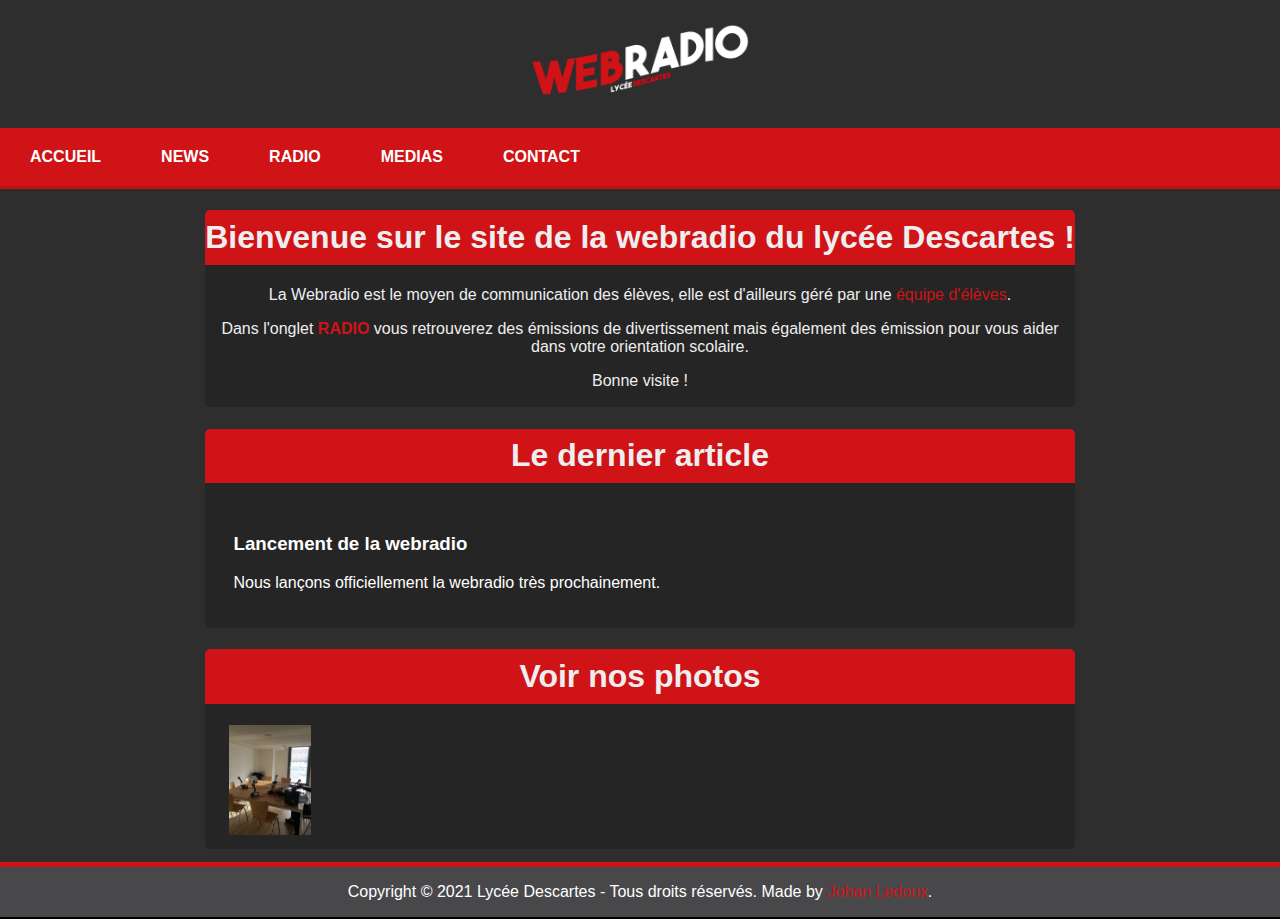
<file: index.html>
<!DOCTYPE html>
<html>
<head>
	<title>Webradio - Accueil</title>
	<meta charset="utf-8">
	<meta name="Content-Language" content="fr">
	<meta name="Description" content="Site web de la webradio du lycée Descartes à Antony 92160
	">
	<meta name="Subject" content="radio lycéenne ">
	<meta name="Copyright" content="Lycée Descarte">
	<meta name="Author" content="Johan Ledoux">
	<meta name="Revisit-After" content="15 days">
	<meta name="Rating" content="general">
	<meta name="Distribution" content="global">
	<meta name="Geography" content="Antony 92160">
	<meta name="Category" content="internet">
	<link rel="stylesheet" href=".htaccess">
	<link rel="stylesheet" type="text/css" href="style.css">
</head>
<body>
	<div id="logo"><a href="index.html"><img src="logo2.png" alt="logo webradio" width="220px"></a>
	</div>
	<nav>
		<nav id="nav">
			<ul>
				<li class="menu-index"><a href="index.html">ACCUEIL</a></li>
				<li class="menu-news"><a href="news.html">NEWS</a>
				<ul class="submenu">
					<li><a href="news.html">TOUTES LES NEWS</a></li>
					<li><a href="nous-recrutons.html">NOUS RECRUTONS</a></li>
					<li><a href="lancement.html">LANCEMENT DE LA WEBRADIO</a></li>
				</ul></li>
				<li class="menu-programs"><a href="webradio.html">RADIO</a>
				<ul class="submenu">
					<li><a href="webradio.html">NOUS ECOUTER</a></li>
					<li><a href="programs.html">LES EMISSIONS</a></li>
					<li><a href="team.html">L'EQUIPE</a></li>
				</ul></li>
				<li class="menu-media"><a href="media.html">MEDIAS</a>
					<ul class="submenu">
						<li><a href="photo.html">PHOTOS</a></li>
						<li><a href="video.html">VIDEOS</a></li>
					</ul></li>
				<li class="menu-contact"><a href="contact.html">CONTACT</a>
				<ul class="submenu">
					<li><a href="contact.html">NOUS CONTACTER</a></li>
					<li><a href="mailto:johanldx.pro@gmail.com">MAIL</a></li>
					<li><a href="https://www.instagram.com/cdidescartes92/" target="blank">INSTAGRAM</a></li>
				</ul></li>
			</ul>
		</nav>
		<div class="ensemble_bloc">
            <div class="bloc_page">
                <h1 class="titre_page_rouge">Bienvenue sur le site de la webradio du lycée Descartes !</h1>
                <div class="interieur_bloc_page">
                    <p>La Webradio est le moyen de communication des élèves, elle est d'ailleurs géré par une <a id="hy" href="team.html">équipe d'élèves</a>.</p>
				 	<p>Dans l'onglet <b><a id="hy" href="webradio.html">RADIO</a></b> vous retrouverez des émissions de divertissement mais également des émission pour vous aider dans votre orientation scolaire.</p>
					<p>Bonne visite !</p>
                </div>
            </div>
			<div class="bloc_page">
				<h1 class="titre_page_rouge">Le dernier article</h1>
				<div class="interieur_bloc_page">
					<a id="hy2" href="lancement.html"><article id="article">
						<h3>Lancement de la webradio</h3>
						<p>Nous lançons officiellement la webradio très prochainement.</p>
					</article></a>
				</div>
			</div>
			<div class="bloc_page">
				<h1 class="titre_page_rouge">Voir nos photos</h1>
				<div class="interieur_bloc_page">
					<a class="indexbloc2" href="photo.html"><img src="image001.JPG" alt="photo studio" width="10%"></a>
				</div>
			</div>
		</div>

</body>
<footer>
	<div id="footer">
		<p>Copyright © 2021 Lycée Descartes - Tous droits réservés. Made by <a id="hy" href="dev.html" >Johan Ledoux</a>.</p>
	</div>
</footer>
</html>
</file>
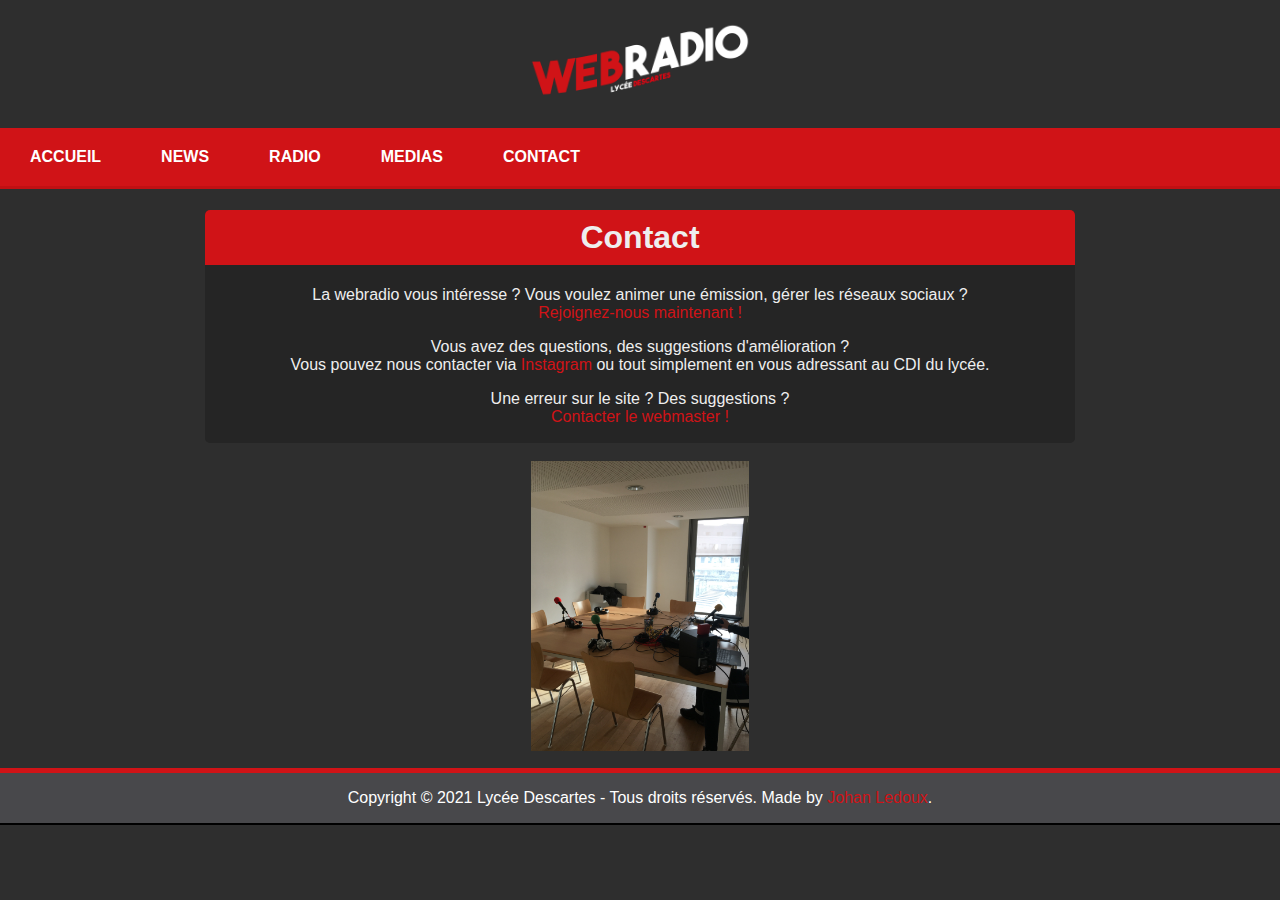
<file: contact.html>
<!DOCTYPE html>
<html>
<head>
	<title>Webradio - Contact</title>
	<meta charset="utf-8">
	<meta name="Content-Language" content="fr">
	<meta name="Description" content="Site web de la webradio du lycée Descartes à Antony 92160
	">
	<meta name="Subject" content="radio lycéenne ">
	<meta name="Copyright" content="Lycée Descarte">
	<meta name="Author" content="Johan Ledoux">
	<meta name="Revisit-After" content="15 days">
	<meta name="Rating" content="general">
	<meta name="Distribution" content="global">
	<meta name="Geography" content="Antony 92160">
	<meta name="Category" content="internet">
	<link rel="stylesheet" href=".htaccess">
	<link rel="stylesheet" type="text/css" href="style.css">
</head>
<body>
	<div id="logo"><a href="index.html"><img src="logo2.png" alt="logo webradio" width="220px"></a>
	</div>
	<nav>
		<nav id="nav">
			<ul>
				<li class="menu-index"><a href="index.html">ACCUEIL</a></li>
				<li class="menu-news"><a href="news.html">NEWS</a>
				<ul class="submenu">
					<li><a href="news.html">TOUTES LES NEWS</a></li>
					<li><a href="nous-recrutons.html">NOUS RECRUTONS</a></li>
					<li><a href="lancement.html">LANCEMENT DE LA WEBRADIO</a></li>
				</ul></li>
				<li class="menu-programs"><a href="webradio.html">RADIO</a>
				<ul class="submenu">
					<li><a href="webradio.html">NOUS ECOUTER</a></li>
					<li><a href="programs.html">LES EMISSIONS</a></li>
					<li><a href="team.html">L'EQUIPE</a></li>
				</ul></li>
				<li class="menu-media"><a href="media.html">MEDIAS</a>
					<ul class="submenu">
						<li><a href="photo.html">PHOTOS</a></li>
						<li><a href="video.html">VIDEOS</a></li>
					</ul></li>
				<li class="menu-contact"><a href="contact.html">CONTACT</a>
				<ul class="submenu">
					<li><a href="contact.html">NOUS CONTACTER</a></li>
					<li><a href="mailto:johanldx.pro@gmail.com">MAIL</a></li>
					<li><a href="https://www.instagram.com/cdidescartes92/" target="blank">INSTAGRAM</a></li>
				</ul></li>
			</ul>
		</nav>

		<div class="ensemble_bloc">
            <div class="bloc_page">
                <h1 class="titre_page_rouge">Contact</h1>
                <div class="interieur_bloc_page">
                    <p>La webradio vous intéresse ? Vous voulez animer une émission, gérer les réseaux sociaux ?<br>
						<a id="hy" href="nous-recrutons.html">Rejoignez-nous maintenant ! </a></p>
				
						<p>Vous avez des questions, des suggestions d'amélioration ?<br>
							Vous pouvez nous contacter via <a id="hy" href="https://www.instagram.com/cdidescartes92/">Instagram</a> ou tout simplement en vous adressant au CDI du lycée.</p>
				
						<p>Une erreur sur le site ? Des suggestions ?<br>
							<a id="hy" href="mailto:johanldx.pro@gmail.com">Contacter le webmaster !</a></p>
                </div>
            </div>
		</div>
	<br>
	<div id="img-center">
		<img src="image001.JPG" alt="image du local de la webradio" width="17%">
	</div>
</body>
<footer>
	<div id="footer">
		<p>Copyright © 2021 Lycée Descartes - Tous droits réservés. Made by <a id="hy" href="dev.html" >Johan Ledoux</a>.</p>
	</div>
</footer>
</html>
</file>
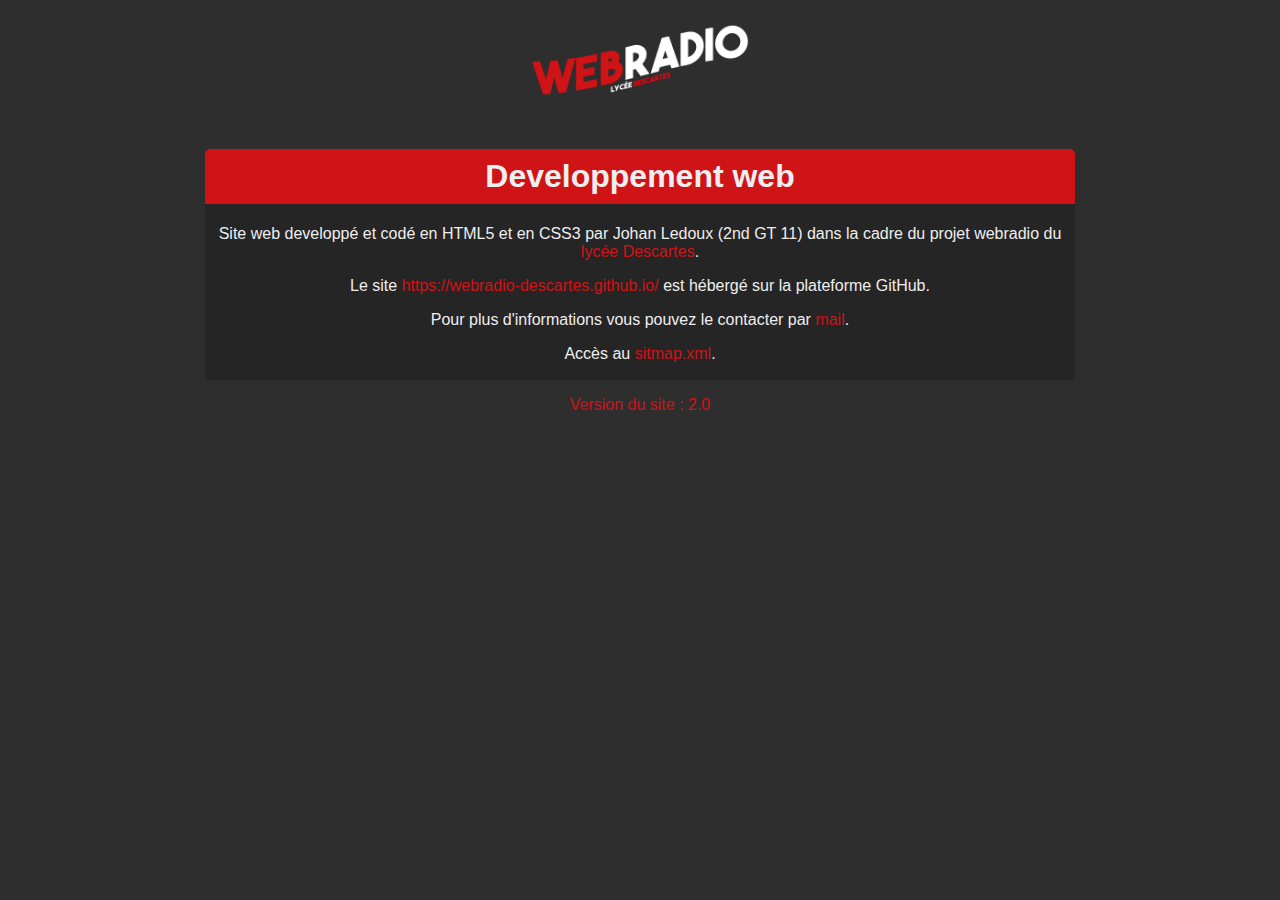
<file: dev.html>
<!DOCTYPE html>
<html>
<head>
	<title>Webradio - webmaster</title>
	<meta charset="utf-8">
	<link rel="stylesheet" type="text/css" href="style.css">
</head>
<body>
    <div id="logo"><a href="index.html"><img src="logo2.png" alt="logo webradio" width="220px"></a>
    <div class="ensemble_bloc">
        <div class="bloc_page">
            <h1 class="titre_page_rouge">Developpement web</h1>
            <div class="interieur_bloc_page">
                <p>Site web developpé et codé en HTML5 et en CSS3 par Johan Ledoux (2nd GT 11) dans la cadre du projet webradio du <a id="hy" href="http://www.lyc-descartes-antony.ac-versailles.fr/" target="blank">lycée Descartes</a>.</p> 
                <p>Le site <a id="hy" href="https://webradio-descartes.github.io/">https://webradio-descartes.github.io/</a> est hébergé sur la plateforme GitHub.</p>
                <p>Pour plus d'informations vous pouvez le contacter par <a id="hy" href="mailto:johanldx.pro@gmail.com" >mail</a>.</p>
                <p>Accès au <a id="hy" href="sitemap.xml">sitmap.xml</a>.</p>
            </div>
        </div>
    </div>
    <div>
        <p id="hy">Version du site : 2.0</p>
    </div>
</body>
</html>
</file>
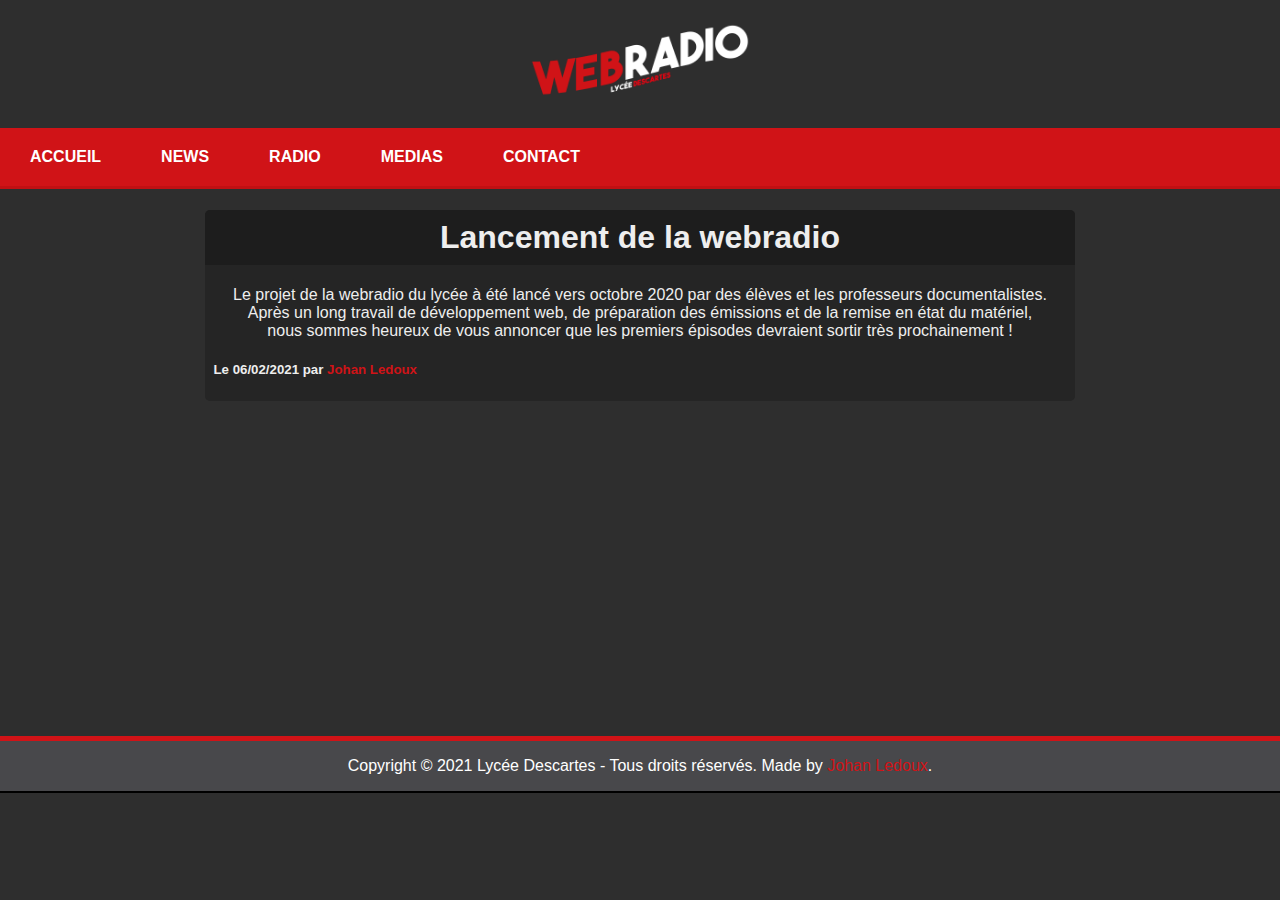
<file: lancement.html>
<!DOCTYPE html>
<html>
<head>
	<title>Webradio - Lancement</title>
	<meta charset="utf-8">
	<meta name="Content-Language" content="fr">
	<meta name="Description" content="Site web de la webradio du lycée Descartes à Antony 92160
	">
	<meta name="Subject" content="radio lycéenne ">
	<meta name="Copyright" content="Lycée Descarte">
	<meta name="Author" content="Johan Ledoux">
	<meta name="Revisit-After" content="15 days">
	<meta name="Rating" content="general">
	<meta name="Distribution" content="global">
	<meta name="Geography" content="Antony 92160">
	<meta name="Category" content="internet">
	<link rel="stylesheet" href=".htaccess">
	<link rel="stylesheet" type="text/css" href="style.css">
</head>
<body>
	<div id="logo"><a href="index.html"><img src="logo2.png" alt="logo webradio" width="220px"></a>
	</div>
	<nav>
		<nav id="nav">
			<ul>
				<li class="menu-index"><a href="index.html">ACCUEIL</a></li>
				<li class="menu-news"><a href="news.html">NEWS</a>
				<ul class="submenu">
					<li><a href="news.html">TOUTES LES NEWS</a></li>
					<li><a href="nous-recrutons.html">NOUS RECRUTONS</a></li>
					<li><a href="lancement.html">LANCEMENT DE LA WEBRADIO</a></li>
				</ul></li>
				<li class="menu-programs"><a href="webradio.html">RADIO</a>
				<ul class="submenu">
					<li><a href="webradio.html">NOUS ECOUTER</a></li>
					<li><a href="programs.html">LES EMISSIONS</a></li>
					<li><a href="team.html">L'EQUIPE</a></li>
				</ul></li>
				<li class="menu-media"><a href="media.html">MEDIAS</a>
					<ul class="submenu">
						<li><a href="photo.html">PHOTOS</a></li>
						<li><a href="video.html">VIDEOS</a></li>
					</ul></li>
				<li class="menu-contact"><a href="contact.html">CONTACT</a>
				<ul class="submenu">
					<li><a href="contact.html">NOUS CONTACTER</a></li>
					<li><a href="mailto:johanldx.pro@gmail.com">MAIL</a></li>
					<li><a href="https://www.instagram.com/cdidescartes92/" target="blank">INSTAGRAM</a></li>
				</ul></li>
			</ul>
		</nav>

		<div class="ensemble_bloc">
            <div class="bloc_page">
                <h1 class="titre_page">Lancement de la webradio</h1>
                <div class="interieur_bloc_page">
					<p>Le projet de la webradio du lycée à été lancé vers octobre 2020 par des élèves et les professeurs documentalistes.<br>
						Après un long travail de développement web, de préparation des émissions et de la remise en état du matériel,<br> 
						nous sommes heureux de vous annoncer que les premiers épisodes devraient sortir très prochainement !</p>
					<h5>Le 06/02/2021 par <a id="hy" href="team.html">Johan Ledoux</a></h5>
                </div>
            </div>
    <img src="dev-temp.png" alt="image temporaire" width="14%">
    </body>
    <footer>
		<div id="footer">
			<p>Copyright © 2021 Lycée Descartes - Tous droits réservés. Made by <a id="hy" href="dev.html" >Johan Ledoux</a>.</p>
		</div>
	</footer>
	</html>
</file>
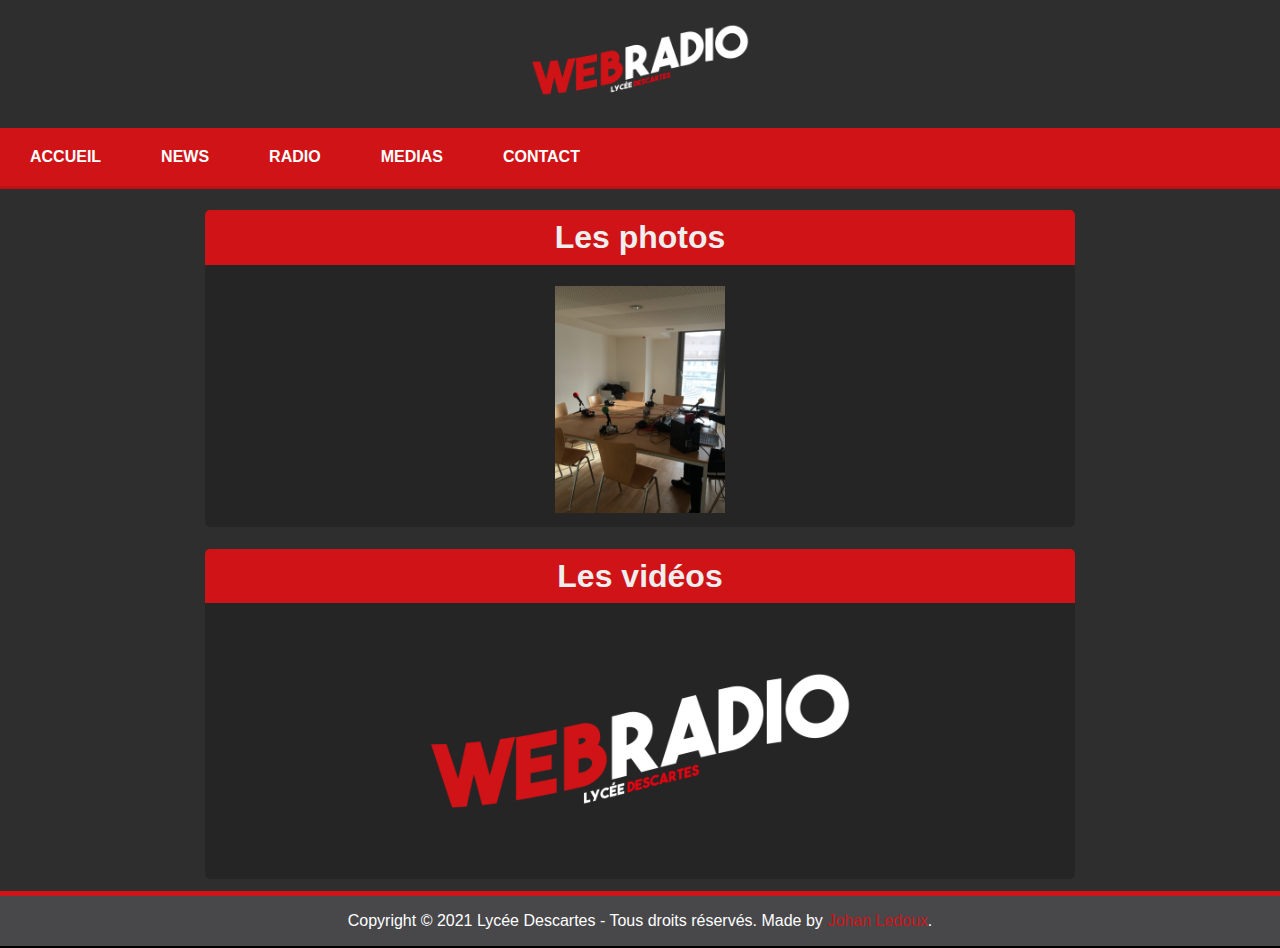
<file: media.html>
<!DOCTYPE html>
<html>
<head>
	<title>Webradio - Médias</title>
	<meta charset="utf-8">
	<meta name="Content-Language" content="fr">
	<meta name="Description" content="Site web de la webradio du lycée Descartes à Antony 92160
	">
	<meta name="Subject" content="radio lycéenne ">
	<meta name="Copyright" content="Lycée Descarte">
	<meta name="Author" content="Johan Ledoux">
	<meta name="Revisit-After" content="15 days">
	<meta name="Rating" content="general">
	<meta name="Distribution" content="global">
	<meta name="Geography" content="Antony 92160">
	<meta name="Category" content="internet">
	<link rel="stylesheet" href=".htaccess">
	<link rel="stylesheet" type="text/css" href="style.css">
</head>
<body>
	<div id="logo"><a href="index.html"><img src="logo2.png" alt="logo webradio" width="220px"></a>
	</div>
	<nav>
		<nav id="nav">
			<ul>
				<li class="menu-index"><a href="index.html">ACCUEIL</a></li>
				<li class="menu-news"><a href="news.html">NEWS</a>
				<ul class="submenu">
					<li><a href="news.html">TOUTES LES NEWS</a></li>
					<li><a href="nous-recrutons.html">NOUS RECRUTONS</a></li>
					<li><a href="lancement.html">LANCEMENT DE LA WEBRADIO</a></li>
				</ul></li>
				<li class="menu-programs"><a href="webradio.html">RADIO</a>
				<ul class="submenu">
					<li><a href="webradio.html">NOUS ECOUTER</a></li>
					<li><a href="programs.html">LES EMISSIONS</a></li>
					<li><a href="team.html">L'EQUIPE</a></li>
				</ul></li>
				<li class="menu-media"><a href="media.html">MEDIAS</a>
					<ul class="submenu">
						<li><a href="photo.html">PHOTOS</a></li>
						<li><a href="video.html">VIDEOS</a></li>
					</ul></li>
				<li class="menu-contact"><a href="contact.html">CONTACT</a>
				<ul class="submenu">
					<li><a href="contact.html">NOUS CONTACTER</a></li>
					<li><a href="mailto:johanldx.pro@gmail.com">MAIL</a></li>
					<li><a href="https://www.instagram.com/cdidescartes92/" target="blank">INSTAGRAM</a></li>
				</ul></li>
			</ul>
		</nav>
	<div id="media"></div>
		<div class="ensemble_bloc">
            <div class="bloc_page">
                <h1 class="titre_page_rouge">Les photos</h1>
                <div class="interieur_bloc_page">
					<div id="photo">
                    <section><a href="photo.html"><img src="image001.JPG" alt="" width="20%"></a>
					</section>
					</div>
                </div>
            </div>
			<div class="bloc_page">
				<h1 class="titre_page_rouge">Les vidéos</h1>
				<div class="interieur_bloc_page">
					<div id="video">
					<section><a href="video.html"><img src="logo2.png" alt="" width="50%"></a>
					</section>
					</div>
				</div>
			</div>
		</div>
	</div>
</body>
<footer>
	<div id="footer">
		<p>Copyright © 2021 Lycée Descartes - Tous droits réservés. Made by <a id="hy" href="dev.html" >Johan Ledoux</a>.</p>
	</div>
</footer>
</html>
</file>
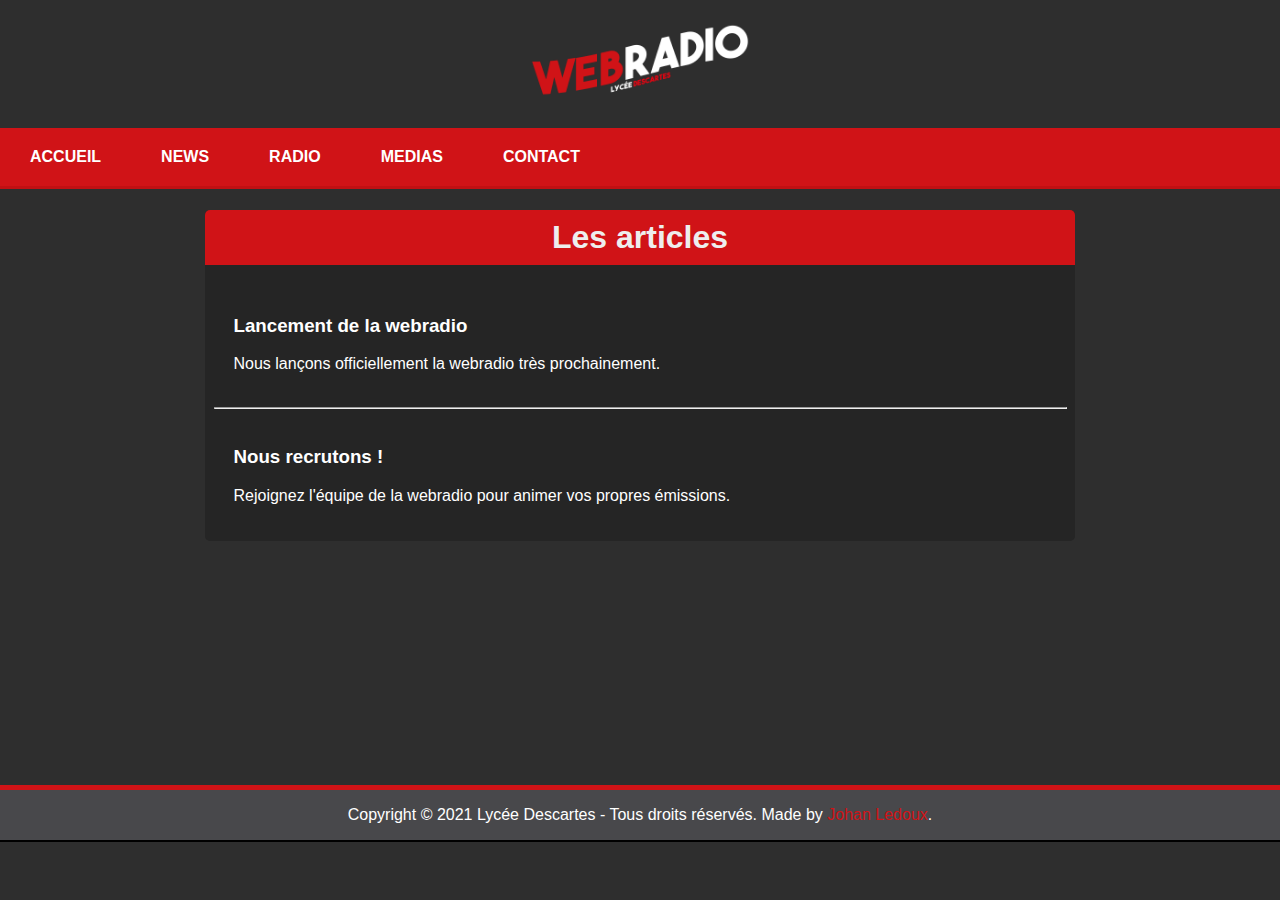
<file: news.html>
<!DOCTYPE html>
<html>
<head>
	<title>Webradio - News</title>
	<meta charset="utf-8">
	<meta name="Content-Language" content="fr">
	<meta name="Description" content="Site web de la webradio du lycée Descartes à Antony 92160
	">
	<meta name="Subject" content="radio lycéenne ">
	<meta name="Copyright" content="Lycée Descarte">
	<meta name="Author" content="Johan Ledoux">
	<meta name="Revisit-After" content="15 days">
	<meta name="Rating" content="general">
	<meta name="Distribution" content="global">
	<meta name="Geography" content="Antony 92160">
	<meta name="Category" content="internet">
	<link rel="stylesheet" href=".htaccess">
	<link rel="stylesheet" type="text/css" href="style.css">
</head>
<body>
	<div id="logo"><a href="index.html"><img src="logo2.png" alt="logo webradio" width="220px"></a>
	</div>
	<nav>
		<nav id="nav">
			<ul>
				<li class="menu-index"><a href="index.html">ACCUEIL</a></li>
				<li class="menu-news"><a href="news.html">NEWS</a>
				<ul class="submenu">
					<li><a href="news.html">TOUTES LES NEWS</a></li>
					<li><a href="nous-recrutons.html">NOUS RECRUTONS</a></li>
					<li><a href="lancement.html">LANCEMENT DE LA WEBRADIO</a></li>
				</ul></li>
				<li class="menu-programs"><a href="webradio.html">RADIO</a>
				<ul class="submenu">
					<li><a href="webradio.html">NOUS ECOUTER</a></li>
					<li><a href="programs.html">LES EMISSIONS</a></li>
					<li><a href="team.html">L'EQUIPE</a></li>
				</ul></li>
				<li class="menu-media"><a href="media.html">MEDIAS</a>
					<ul class="submenu">
						<li><a href="photo.html">PHOTOS</a></li>
						<li><a href="video.html">VIDEOS</a></li>
					</ul></li>
				<li class="menu-contact"><a href="contact.html">CONTACT</a>
				<ul class="submenu">
					<li><a href="contact.html">NOUS CONTACTER</a></li>
					<li><a href="mailto:johanldx.pro@gmail.com">MAIL</a></li>
					<li><a href="https://www.instagram.com/cdidescartes92/" target="blank">INSTAGRAM</a></li>
				</ul></li>
			</ul>
		</nav>
		<div class="ensemble_bloc">
			<div class="bloc_page">
				<h1 class="titre_page_rouge">Les articles</h1>
				<div class="interieur_bloc_page">
					<a id="hy2" href="lancement.html"><article id="article">
						<h3>Lancement de la webradio</h3>
						<p>Nous lançons officiellement la webradio très prochainement.</p>
					</article></a>
					<hr>
					<a id="hy2" href="nous-recrutons.html"><article id="article">
						<h3>Nous recrutons !</h3>
						<p>Rejoignez l'équipe de la webradio pour animer vos propres émissions.</p>
					</article></a>
				</div>
			</div>
		</div>
			<img src="dev-temp.png" alt="image temporaire" width="10%">
</body>
<footer>
	<div id="footer">
		<p>Copyright © 2021 Lycée Descartes - Tous droits réservés. Made by <a id="hy" href="dev.html" >Johan Ledoux</a>.</p>
	</div>
</footer>
</html>
</file>
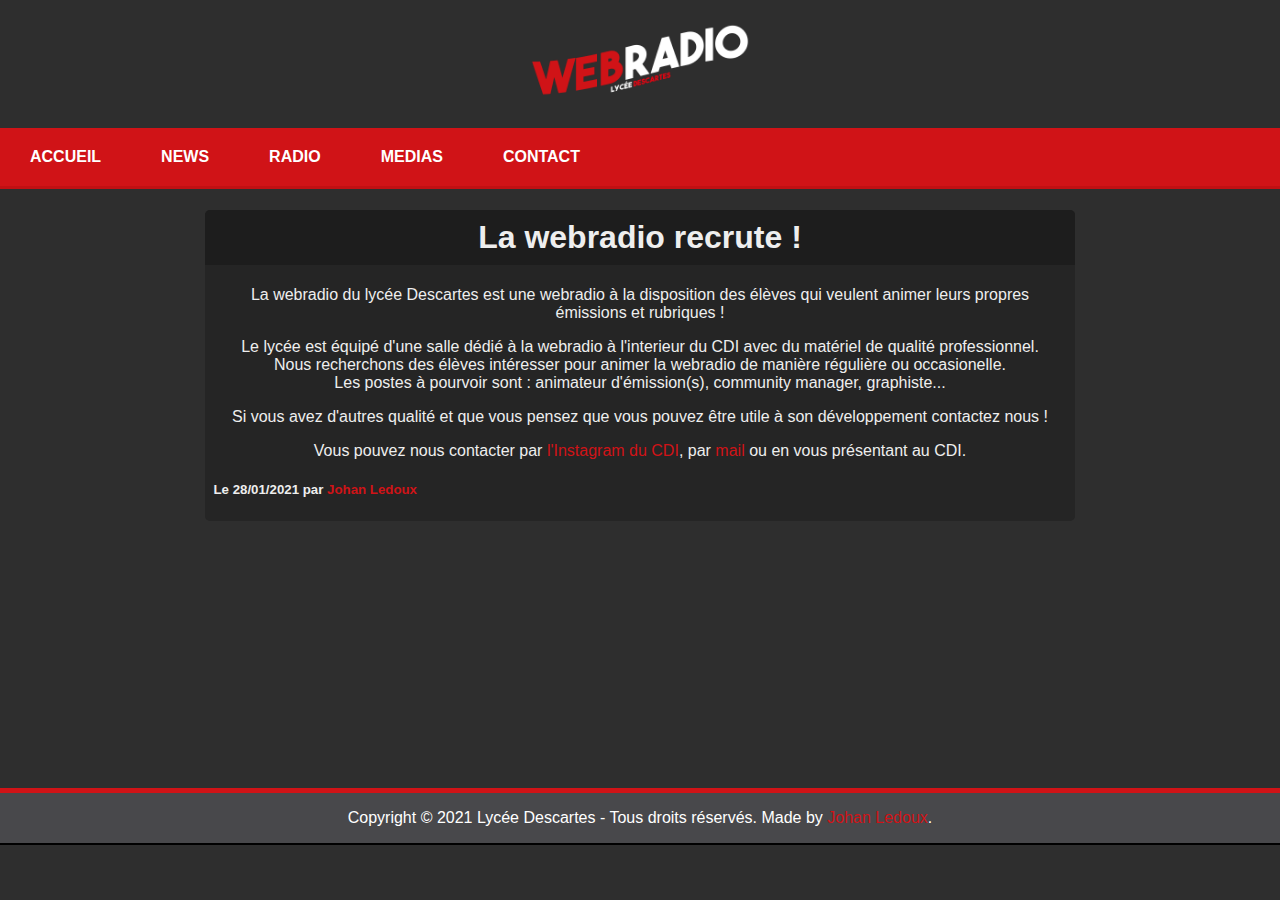
<file: nous-recrutons.html>
<!DOCTYPE html>
<html>
<head>
	<title>Webradio - Nous recrutons</title>
	<meta charset="utf-8">
	<meta name="Content-Language" content="fr">
	<meta name="Description" content="Site web de la webradio du lycée Descartes à Antony 92160
	">
	<meta name="Subject" content="radio lycéenne ">
	<meta name="Copyright" content="Lycée Descarte">
	<meta name="Author" content="Johan Ledoux">
	<meta name="Revisit-After" content="15 days">
	<meta name="Rating" content="general">
	<meta name="Distribution" content="global">
	<meta name="Geography" content="Antony 92160">
	<meta name="Category" content="internet">
	<link rel="stylesheet" href=".htaccess">
	<link rel="stylesheet" type="text/css" href="style.css">
</head>
<body>
	<div id="logo"><a href="index.html"><img src="logo2.png" alt="logo webradio" width="220px"></a>
	</div>
	<nav>
		<nav id="nav">
			<ul>
				<li class="menu-index"><a href="index.html">ACCUEIL</a></li>
				<li class="menu-news"><a href="news.html">NEWS</a>
				<ul class="submenu">
					<li><a href="news.html">TOUTES LES NEWS</a></li>
					<li><a href="nous-recrutons.html">NOUS RECRUTONS</a></li>
					<li><a href="lancement.html">LANCEMENT DE LA WEBRADIO</a></li>
				</ul></li>
				<li class="menu-programs"><a href="webradio.html">RADIO</a>
				<ul class="submenu">
					<li><a href="webradio.html">NOUS ECOUTER</a></li>
					<li><a href="programs.html">LES EMISSIONS</a></li>
					<li><a href="team.html">L'EQUIPE</a></li>
				</ul></li>
				<li class="menu-media"><a href="media.html">MEDIAS</a>
					<ul class="submenu">
						<li><a href="photo.html">PHOTOS</a></li>
						<li><a href="video.html">VIDEOS</a></li>
					</ul></li>
				<li class="menu-contact"><a href="contact.html">CONTACT</a>
				<ul class="submenu">
					<li><a href="contact.html">NOUS CONTACTER</a></li>
					<li><a href="mailto:johanldx.pro@gmail.com">MAIL</a></li>
					<li><a href="https://www.instagram.com/cdidescartes92/" target="blank">INSTAGRAM</a></li>
				</ul></li>
			</ul>
		</nav>
		<div class="ensemble_bloc">
            <div class="bloc_page">
                <h1 class="titre_page">La webradio recrute !</h1>
                <div class="interieur_bloc_page">
					<p>La webradio du lycée Descartes est une webradio à la disposition des élèves qui veulent animer leurs propres émissions et rubriques !</p>
					<p>Le lycée est équipé d'une salle dédié à la webradio à l'interieur du CDI avec du matériel de qualité professionnel.<br>
						Nous recherchons des élèves intéresser pour animer la webradio de manière régulière ou occasionelle.<br>
						Les postes à pourvoir sont : animateur d'émission(s), community manager, graphiste...</p>
					<p>Si vous avez d'autres qualité et que vous pensez que vous pouvez être utile à son développement contactez nous !</p>
					<p>Vous pouvez nous contacter par <a id="hy" href="https://www.instagram.com/cdidescartes92/" target="blank">l'Instagram du CDI</a>, par <a id="hy" href="mailto:johanldx/pro@gmail.com">mail</a> ou en vous présentant au CDI.</p>

					<h5>Le 28/01/2021 par <a id="hy" href="team.html">Johan Ledoux</a></h5>
                </div>
            </div>
		<img src="dev-temp.png" alt="image temporaire" width="11%">
</body>
<footer>
	<div id="footer">
		<p>Copyright © 2021 Lycée Descartes - Tous droits réservés. Made by <a id="hy" href="dev.html" >Johan Ledoux</a>.</p>
	</div>
</footer>
</html>
</file>
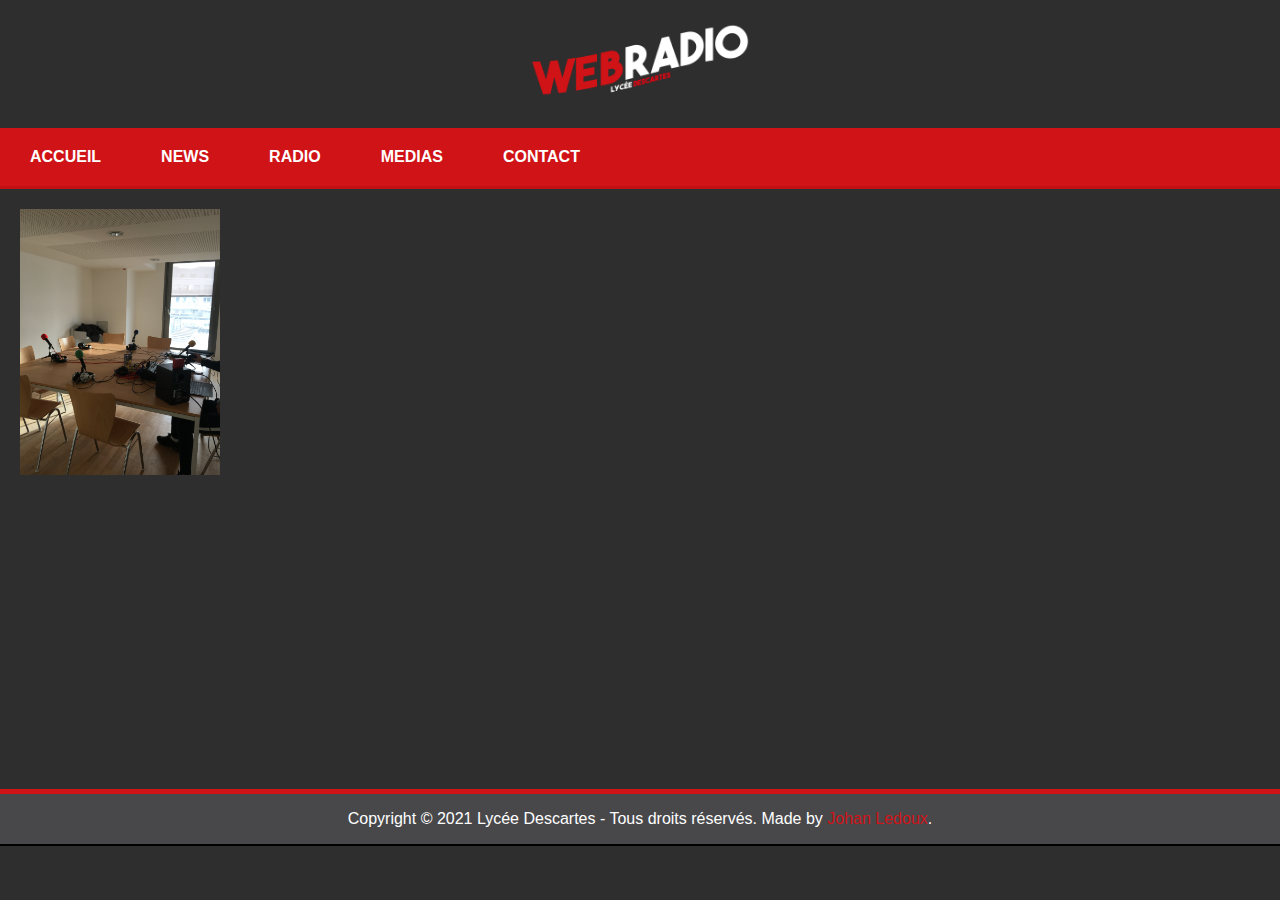
<file: photo.html>
<!DOCTYPE html>
<html>
<head>
	<title>Webradio - Les photos</title>
	<meta charset="utf-8">
	<meta name="Content-Language" content="fr">
	<meta name="Description" content="Site web de la webradio du lycée Descartes à Antony 92160
	">
	<meta name="Subject" content="radio lycéenne ">
	<meta name="Copyright" content="Lycée Descarte">
	<meta name="Author" content="Johan Ledoux">
	<meta name="Revisit-After" content="15 days">
	<meta name="Rating" content="general">
	<meta name="Distribution" content="global">
	<meta name="Geography" content="Antony 92160">
	<meta name="Category" content="internet">
	<link rel="stylesheet" href=".htaccess">
	<link rel="stylesheet" type="text/css" href="style.css">
</head>
<body>
	<div id="logo"><a href="index.html"><img src="logo2.png" alt="logo webradio" width="220px"></a>
	</div>
	<nav>
		<nav id="nav">
			<ul>
				<li class="menu-index"><a href="index.html">ACCUEIL</a></li>
				<li class="menu-news"><a href="news.html">NEWS</a>
				<ul class="submenu">
					<li><a href="news.html">TOUTES LES NEWS</a></li>
					<li><a href="nous-recrutons.html">NOUS RECRUTONS</a></li>
					<li><a href="lancement.html">LANCEMENT DE LA WEBRADIO</a></li>
				</ul></li>
				<li class="menu-programs"><a href="webradio.html">RADIO</a>
				<ul class="submenu">
					<li><a href="webradio.html">NOUS ECOUTER</a></li>
					<li><a href="programs.html">LES EMISSIONS</a></li>
					<li><a href="team.html">L'EQUIPE</a></li>
				</ul></li>
				<li class="menu-media"><a href="media.html">MEDIAS</a>
					<ul class="submenu">
						<li><a href="photo.html">PHOTOS</a></li>
						<li><a href="video.html">VIDEOS</a></li>
					</ul></li>
				<li class="menu-contact"><a href="contact.html">CONTACT</a>
				<ul class="submenu">
					<li><a href="contact.html">NOUS CONTACTER</a></li>
					<li><a href="mailto:johanldx.pro@gmail.com">MAIL</a></li>
					<li><a href="https://www.instagram.com/cdidescartes92/" target="blank">INSTAGRAM</a></li>
				</ul></li>
			</ul>
		</nav>
	<div id="dev">
		<a class="photos" href="image001.JPG"><img src="image001.JPG" alt="local de la webradio" width="200px" title="Cliquez pour agrandir"></a>
	</div>
	<img src="dev-temp.png" alt="image temporaire" width="12%">
</body>
<footer>
	<div id="footer">
		<p>Copyright © 2021 Lycée Descartes - Tous droits réservés. Made by <a id="hy" href="dev.html" >Johan Ledoux</a>.</p>
	</div>
</footer>
</html>
</file>
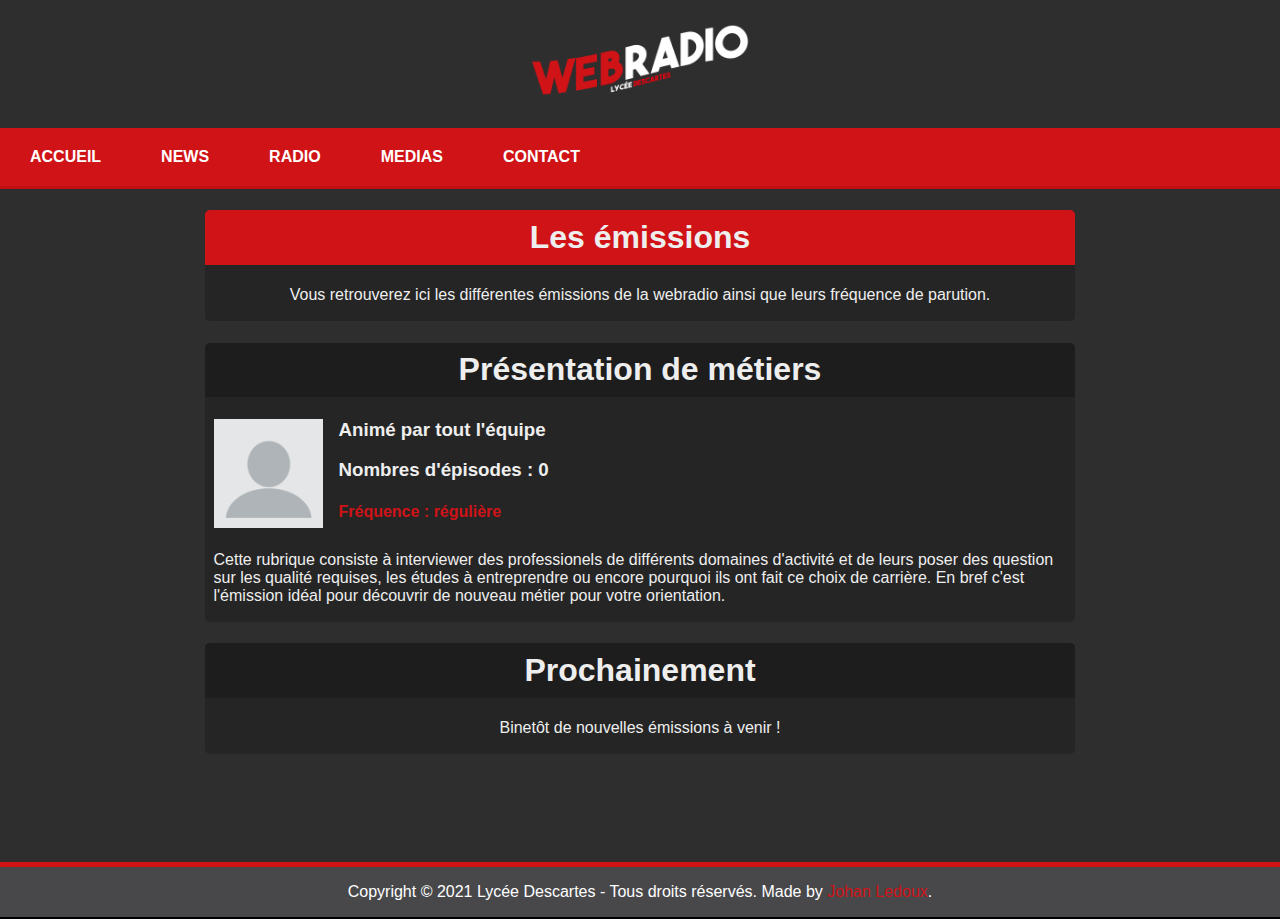
<file: programs.html>
<!DOCTYPE html>
<html>
<head>
	<title>Webradio - Les émissions</title>
	<meta charset="utf-8">
	<meta name="Content-Language" content="fr">
	<meta name="Description" content="Site web de la webradio du lycée Descartes à Antony 92160
	">
	<meta name="Subject" content="radio lycéenne ">
	<meta name="Copyright" content="Lycée Descarte">
	<meta name="Author" content="Johan Ledoux">
	<meta name="Revisit-After" content="15 days">
	<meta name="Rating" content="general">
	<meta name="Distribution" content="global">
	<meta name="Geography" content="Antony 92160">
	<meta name="Category" content="internet">
	<link rel="stylesheet" href=".htaccess">
	<link rel="stylesheet" type="text/css" href="style.css">
</head>
<body>
	<div id="logo"><a href="index.html"><img src="logo2.png" alt="logo webradio" width="220px"></a>
	</div>
	<nav>
		<nav id="nav">
			<ul>
				<li class="menu-index"><a href="index.html">ACCUEIL</a></li>
				<li class="menu-news"><a href="news.html">NEWS</a>
				<ul class="submenu">
					<li><a href="news.html">TOUTES LES NEWS</a></li>
					<li><a href="nous-recrutons.html">NOUS RECRUTONS</a></li>
					<li><a href="lancement.html">LANCEMENT DE LA WEBRADIO</a></li>
				</ul></li>
				<li class="menu-programs"><a href="webradio.html">RADIO</a>
				<ul class="submenu">
					<li><a href="webradio.html">NOUS ECOUTER</a></li>
					<li><a href="programs.html">LES EMISSIONS</a></li>
					<li><a href="team.html">L'EQUIPE</a></li>
				</ul></li>
				<li class="menu-media"><a href="media.html">MEDIAS</a>
					<ul class="submenu">
						<li><a href="photo.html">PHOTOS</a></li>
						<li><a href="video.html">VIDEOS</a></li>
					</ul></li>
				<li class="menu-contact"><a href="contact.html">CONTACT</a>
				<ul class="submenu">
					<li><a href="contact.html">NOUS CONTACTER</a></li>
					<li><a href="mailto:johanldx.pro@gmail.com">MAIL</a></li>
					<li><a href="https://www.instagram.com/cdidescartes92/" target="blank">INSTAGRAM</a></li>
				</ul></li>
			</ul>
		</nav>

		<div class="ensemble_bloc">
            <div class="bloc_page">
                <h1 class="titre_page_rouge">Les émissions</h1>
                <div class="interieur_bloc_page">
                    <p>Vous retrouverez ici les différentes émissions de la webradio ainsi que leurs fréquence de parution.</p>
                </div>
            </div>
		<div class="ensemble_bloc">
			<div class="bloc_page">
				<h1 class="titre_page">Présentation de métiers</h1>
				<div class="interieur_bloc_page">
					<img id="profil" src="blank-profile.png" alt="blank-profile" width="109px">
					<h3 id="text-profil">Animé par tout l'équipe</h3>
					<h3 id="text-profil">Nombres d'épisodes : 0</h3>
					<h4 id="text-profil2">Fréquence : régulière</h4>
					<p class="notcenter" id="text-profil3">Cette rubrique consiste à interviewer des professionels de différents domaines d'activité et de leurs poser des question sur les qualité requises, les études à entreprendre ou encore pourquoi ils ont fait ce choix de carrière. En bref c'est l'émission idéal pour découvrir de nouveau métier pour votre orientation.</p>
				</div>
			</div>
			<div class="bloc_page">
				<h1 class="titre_page">Prochainement</h1>
				<div class="interieur_bloc_page">
					<p>Binetôt de nouvelles émissions à venir !</p>
				</div>
			</div>
		</div>
	<img src="dev-temp.png" alt="image temporaire" width="4%">
<footer>
	<div id="footer">
		<p>Copyright © 2021 Lycée Descartes - Tous droits réservés. Made by <a id="hy" href="dev.html" >Johan Ledoux</a>.</p>
	</div>
</footer>
</html>
</file>
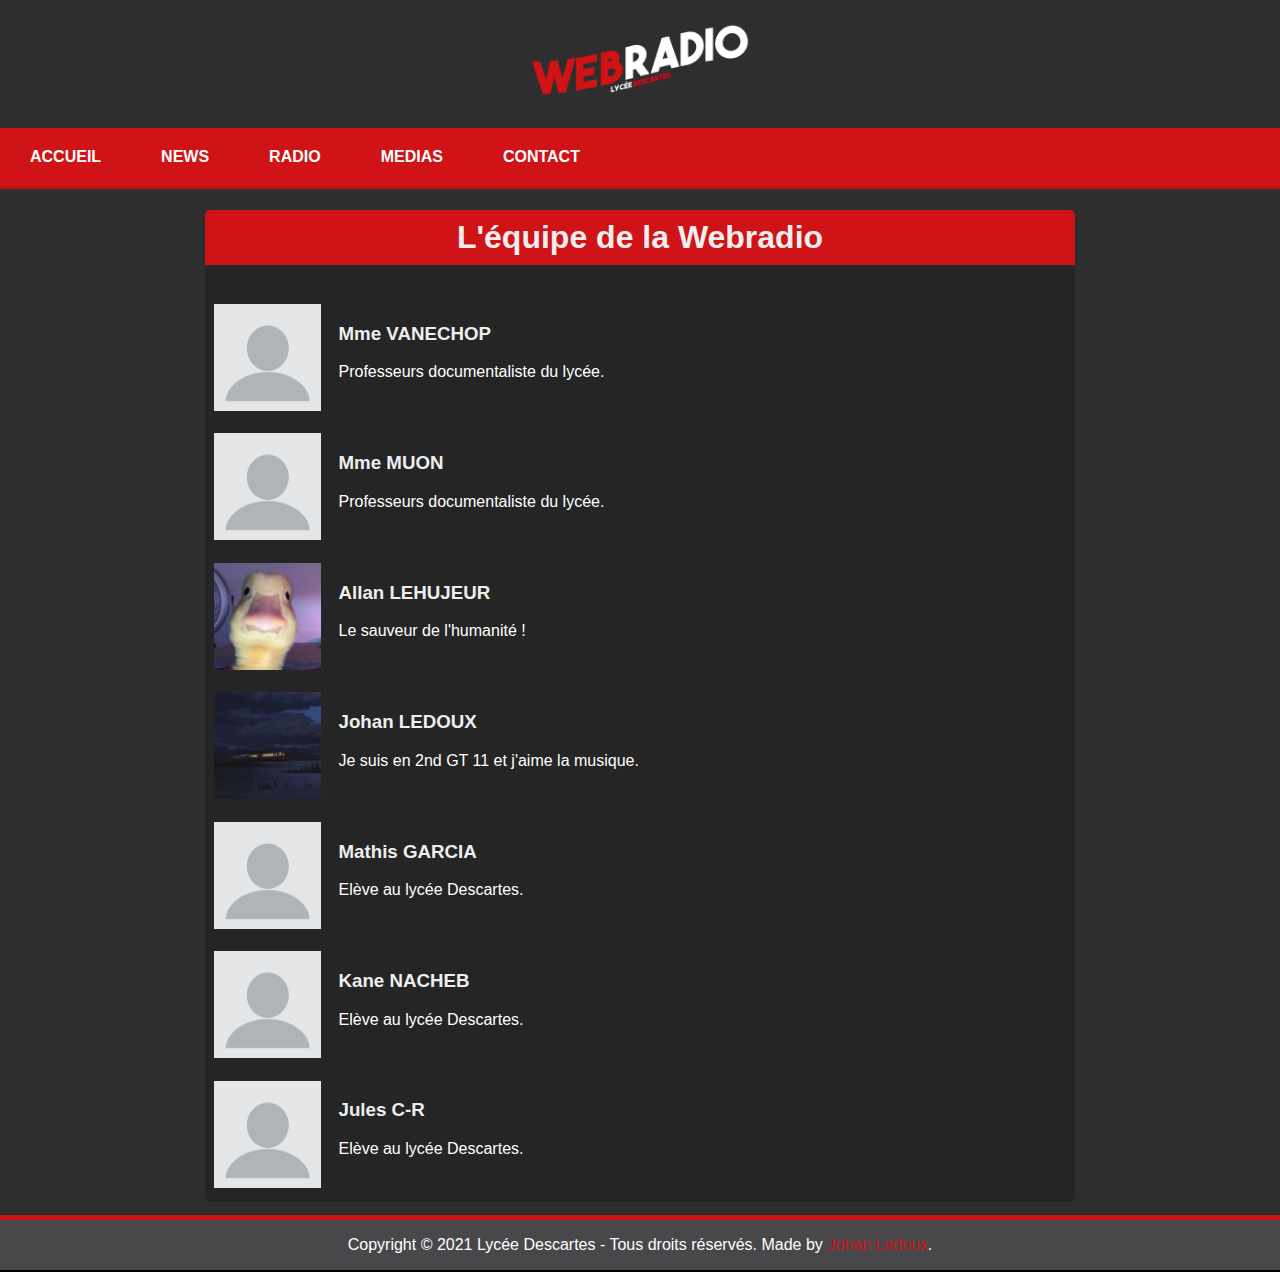
<file: team.html>
<!DOCTYPE html>
<html>
<head>
	<title>Webradio - L'équipe</title>
	<meta charset="utf-8">
	<meta name="Content-Language" content="fr">
	<meta name="Description" content="Site web de la webradio du lycée Descartes à Antony 92160
	">
	<meta name="Subject" content="radio lycéenne ">
	<meta name="Copyright" content="Lycée Descarte">
	<meta name="Author" content="Johan Ledoux">
	<meta name="Revisit-After" content="15 days">
	<meta name="Rating" content="general">
	<meta name="Distribution" content="global">
	<meta name="Geography" content="Antony 92160">
	<meta name="Category" content="internet">
	<link rel="stylesheet" href=".htaccess">
	<link rel="stylesheet" type="text/css" href="style.css">
</head>
<body>
	<div id="logo"><a href="index.html"><img src="logo2.png" alt="logo webradio" width="220px"></a>
	</div>
	<nav>
		<nav id="nav">
			<ul>
				<li class="menu-index"><a href="index.html">ACCUEIL</a></li>
				<li class="menu-news"><a href="news.html">NEWS</a>
				<ul class="submenu">
					<li><a href="news.html">TOUTES LES NEWS</a></li>
					<li><a href="nous-recrutons.html">NOUS RECRUTONS</a></li>
					<li><a href="lancement.html">LANCEMENT DE LA WEBRADIO</a></li>
				</ul></li>
				<li class="menu-programs"><a href="webradio.html">RADIO</a>
				<ul class="submenu">
					<li><a href="webradio.html">NOUS ECOUTER</a></li>
					<li><a href="programs.html">LES EMISSIONS</a></li>
					<li><a href="team.html">L'EQUIPE</a></li>
				</ul></li>
				<li class="menu-media"><a href="media.html">MEDIAS</a>
					<ul class="submenu">
						<li><a href="photo.html">PHOTOS</a></li>
						<li><a href="video.html">VIDEOS</a></li>
					</ul></li>
				<li class="menu-contact"><a href="contact.html">CONTACT</a>
				<ul class="submenu">
					<li><a href="contact.html">NOUS CONTACTER</a></li>
					<li><a href="mailto:johanldx.pro@gmail.com">MAIL</a></li>
					<li><a href="https://www.instagram.com/cdidescartes92/" target="blank">INSTAGRAM</a></li>
				</ul></li>
			</ul>
		</nav>

		<div class="ensemble_bloc">
            <div class="bloc_page">
                <h1 class="titre_page_rouge">L'équipe de la Webradio</h1>
                <div class="interieur_bloc_page">
					<br>
					<img id="profil" src="blank-profile.png" alt="blank-profile" width="107px">
					<h3 id="text-profil">Mme VANECHOP</h3>
					<p class="notcenter" id="text-profil4">Professeurs documentaliste du lycée.</p>

					<br><br>

					<img id="profil" src="blank-profile.png" alt="blank-profile" width="107px">
					<h3 id="text-profil">Mme MUON</h3>
					<p class="notcenter" id="text-profil4">Professeurs documentaliste du lycée.</p>

					<br><br>

					<img id="profil" src="profil-allanlehujeur.jpg" alt="profil-allanlehujeur" width="107px">
					<h3 id="text-profil">Allan LEHUJEUR</h3>
					<p class="notcenter" id="text-profil4">Le sauveur de l'humanité !</p>

					<br><br>

					<img id="profil" src="profil-johanledoux.jpg" alt="profil-johanledoux" width="107px">
					<h3 id="text-profil">Johan LEDOUX</h3>
					<p class="notcenter" id="text-profil4">Je suis en 2nd GT 11 et j'aime la musique.</p>

					<br><br>

					<img id="profil" src="blank-profile.png" alt="blank-profile" width="107px">
					<h3 id="text-profil">Mathis GARCIA</h3>
					<p class="notcenter" id="text-profil4">Elève au lycée Descartes.</p>

					<br><br>

					<img id="profil" src="blank-profile.png" alt="blank-profile" width="107px">
					<h3 id="text-profil">Kane NACHEB</h3>
					<p class="notcenter" id="text-profil4">Elève au lycée Descartes.</p>

					<br><br>

					<img id="profil" src="blank-profile.png" alt="blank-profile" width="107px">
					<h3 id="text-profil">Jules C-R</h3>
					<p class="notcenter" id="text-profil4">Elève au lycée Descartes.</p>

					<br>
                </div>
			</div>
		</div>
    </body>
    <footer>
		<div id="footer">
			<p>Copyright © 2021 Lycée Descartes - Tous droits réservés. Made by <a id="hy" href="dev.html" >Johan Ledoux</a>.</p>
		</div>
	</footer>
	</html>
</file>
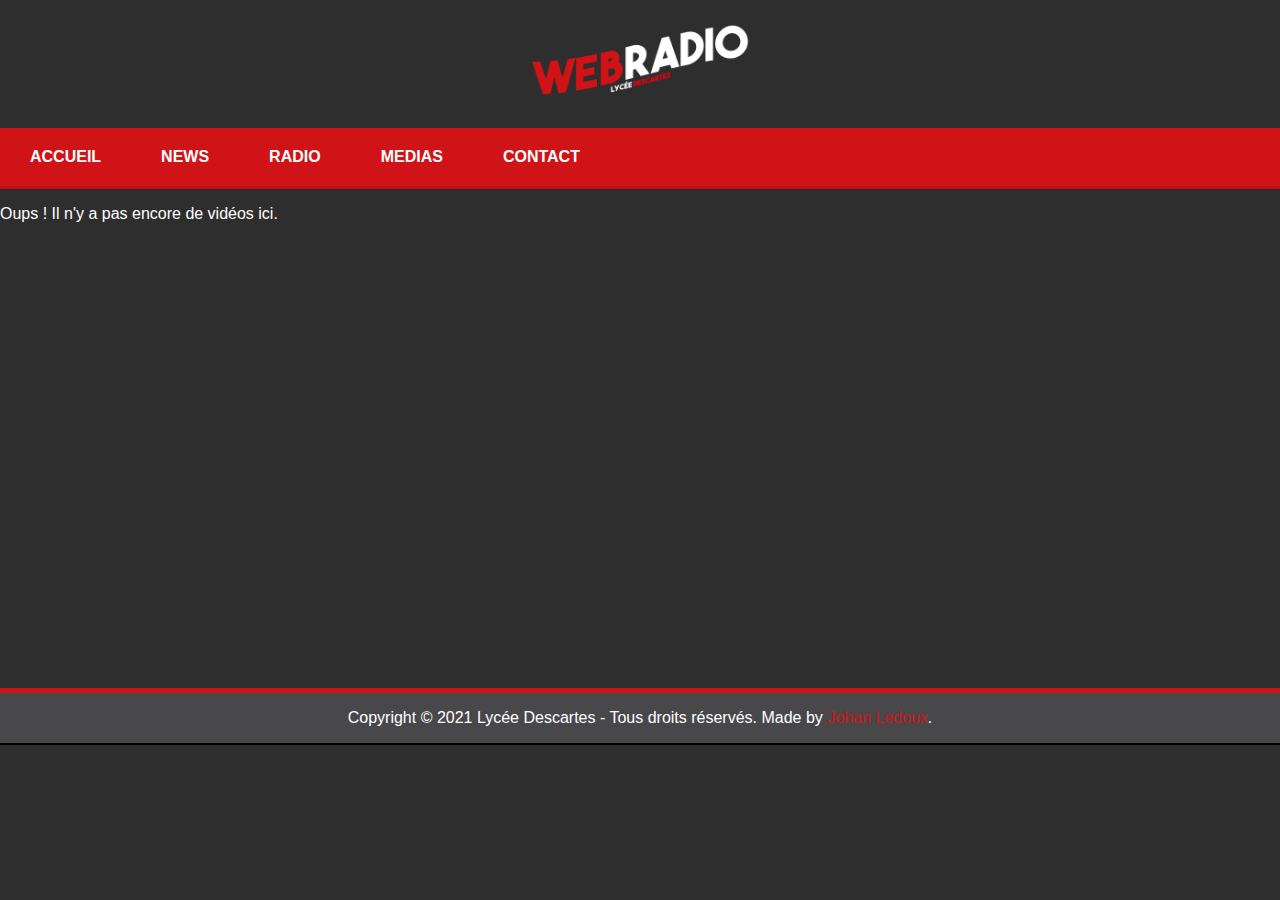
<file: video.html>
<!DOCTYPE html>
<html>
<head>
	<title>Webradio - Les vidéos</title>
	<meta charset="utf-8">
	<meta name="Content-Language" content="fr">
	<meta name="Description" content="Site web de la webradio du lycée Descartes à Antony 92160
	">
	<meta name="Subject" content="radio lycéenne ">
	<meta name="Copyright" content="Lycée Descarte">
	<meta name="Author" content="Johan Ledoux">
	<meta name="Revisit-After" content="15 days">
	<meta name="Rating" content="general">
	<meta name="Distribution" content="global">
	<meta name="Geography" content="Antony 92160">
	<meta name="Category" content="internet">
	<link rel="stylesheet" href=".htaccess">
	<link rel="stylesheet" type="text/css" href="style.css">
</head>
<body>
	<div id="logo"><a href="index.html"><img src="logo2.png" alt="logo webradio" width="220px"></a>
	</div>
	<nav>
		<nav id="nav">
			<ul>
				<li class="menu-index"><a href="index.html">ACCUEIL</a></li>
				<li class="menu-news"><a href="news.html">NEWS</a>
				<ul class="submenu">
					<li><a href="news.html">TOUTES LES NEWS</a></li>
					<li><a href="nous-recrutons.html">NOUS RECRUTONS</a></li>
					<li><a href="lancement.html">LANCEMENT DE LA WEBRADIO</a></li>
				</ul></li>
				<li class="menu-programs"><a href="webradio.html">RADIO</a>
				<ul class="submenu">
					<li><a href="webradio.html">NOUS ECOUTER</a></li>
					<li><a href="programs.html">LES EMISSIONS</a></li>
					<li><a href="team.html">L'EQUIPE</a></li>
				</ul></li>
				<li class="menu-media"><a href="media.html">MEDIAS</a>
					<ul class="submenu">
						<li><a href="photo.html">PHOTOS</a></li>
						<li><a href="video.html">VIDEOS</a></li>
					</ul></li>
				<li class="menu-contact"><a href="contact.html">CONTACT</a>
				<ul class="submenu">
					<li><a href="contact.html">NOUS CONTACTER</a></li>
					<li><a href="mailto:johanldx.pro@gmail.com">MAIL</a></li>
					<li><a href="https://www.instagram.com/cdidescartes92/" target="blank">INSTAGRAM</a></li>
				</ul></li>
			</ul>
		</nav>
	<div id="dev">
		<p>Oups ! Il n'y a pas encore de vidéos ici.</p>
	</div>
	<img src="dev-temp.png" alt="image temporaire" width="19%">
</body>
<footer>
	<div id="footer">
		<p>Copyright © 2021 Lycée Descartes - Tous droits réservés. Made by <a id="hy" href="dev.html" >Johan Ledoux</a>.</p>
	</div>
</footer>
</html>
</file>
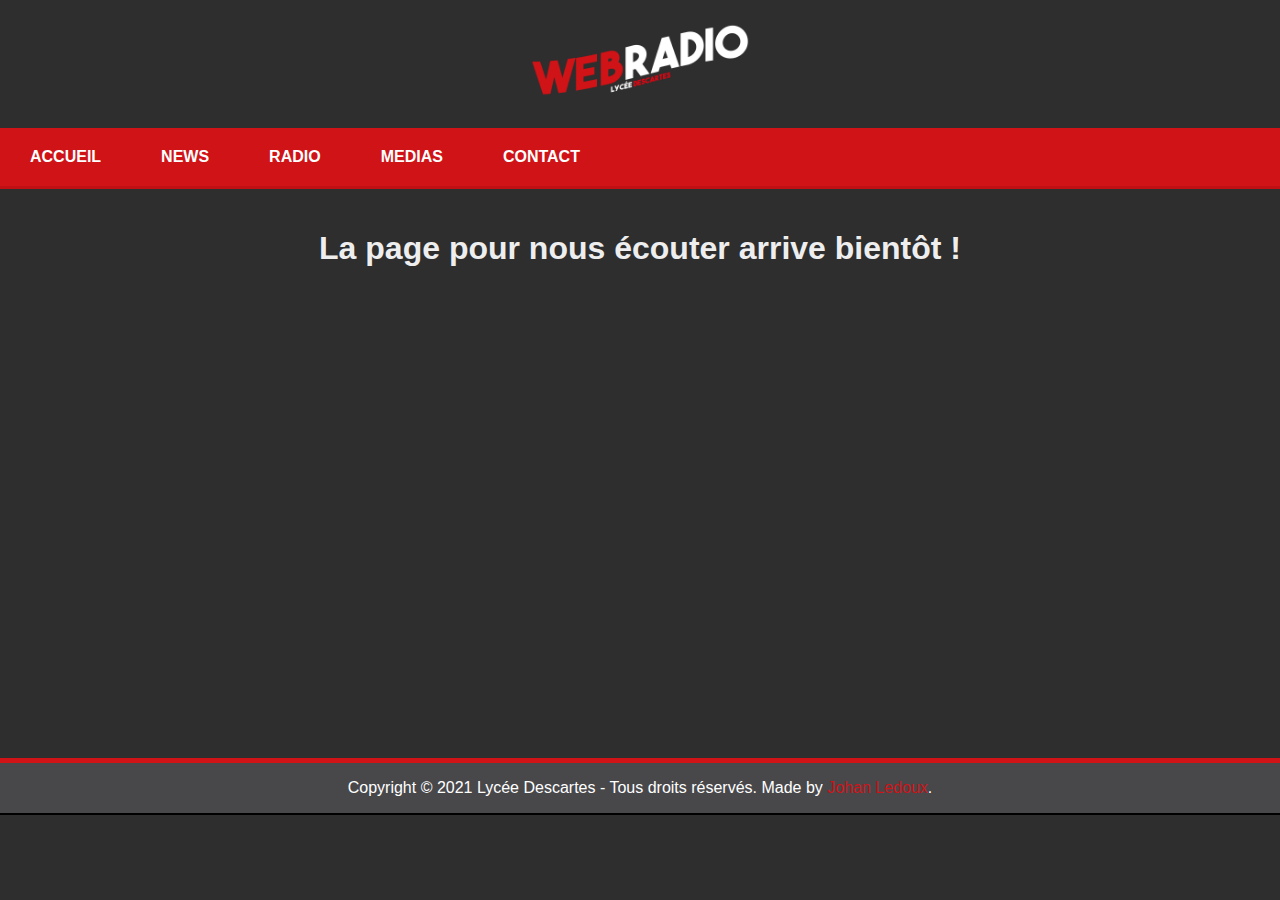
<file: webradio.html>
<!DOCTYPE html>
<html>
<head>
	<title>Webradio - Nous écouter</title>
	<meta charset="utf-8">
	<meta name="Content-Language" content="fr">
	<meta name="Description" content="Site web de la webradio du lycée Descartes à Antony 92160
	">
	<meta name="Subject" content="radio lycéenne ">
	<meta name="Copyright" content="Lycée Descarte">
	<meta name="Author" content="Johan Ledoux">
	<meta name="Revisit-After" content="15 days">
	<meta name="Rating" content="general">
	<meta name="Distribution" content="global">
	<meta name="Geography" content="Antony 92160">
	<meta name="Category" content="internet">
	<link rel="stylesheet" href=".htaccess">
	<link rel="stylesheet" type="text/css" href="style.css">
</head>
<body>
	<div id="logo"><a href="index.html"><img src="logo2.png" alt="logo webradio" width="220px"></a>
	</div>
	<nav>
		<nav id="nav">
			<ul>
				<li class="menu-index"><a href="index.html">ACCUEIL</a></li>
				<li class="menu-news"><a href="news.html">NEWS</a>
				<ul class="submenu">
					<li><a href="news.html">TOUTES LES NEWS</a></li>
					<li><a href="nous-recrutons.html">NOUS RECRUTONS</a></li>
					<li><a href="lancement.html">LANCEMENT DE LA WEBRADIO</a></li>
				</ul></li>
				<li class="menu-programs"><a href="webradio.html">RADIO</a>
				<ul class="submenu">
					<li><a href="webradio.html">NOUS ECOUTER</a></li>
					<li><a href="programs.html">LES EMISSIONS</a></li>
					<li><a href="team.html">L'EQUIPE</a></li>
				</ul></li>
				<li class="menu-media"><a href="media.html">MEDIAS</a>
					<ul class="submenu">
						<li><a href="photo.html">PHOTOS</a></li>
						<li><a href="video.html">VIDEOS</a></li>
					</ul></li>
				<li class="menu-contact"><a href="contact.html">CONTACT</a>
				<ul class="submenu">
					<li><a href="contact.html">NOUS CONTACTER</a></li>
					<li><a href="mailto:johanldx.pro@gmail.com">MAIL</a></li>
					<li><a href="https://www.instagram.com/cdidescartes92/" target="blank">INSTAGRAM</a></li>
				</ul></li>
			</ul>
		</nav>
    <div id="dev">
        <h1 id="webradio">La page pour nous écouter arrive bientôt !</h1>
    </div>
    <img src="dev-temp.png" alt="image temporaire" width="19%">
</body>
<footer>
	<div id="footer">
		<p>Copyright © 2021 Lycée Descartes - Tous droits réservés. Made by <a id="hy" href="dev.html" >Johan Ledoux</a>.</p>
	</div>
</footer>
</html>
</file>
<file: style.css>
/*Corps de page*/

html{
    background-color: #2E2E2E;
    color: #eeeeee;
}

.titre_page_rouge{
    background-color: #D01317;
    padding-top: 1%;
    padding-bottom: 1%;
    border-top-left-radius: 5px;
    border-top-right-radius: 5px;
}

.titre_page{
    background-color: #1d1d1d;
    padding-top: 1%;
    padding-bottom: 1%;
    border-top-left-radius: 5px;
    border-top-right-radius: 5px;
}

body{
    margin: 0px;
    padding: 0px;
    font-family: -apple-system, BlinkMacSystemFont, 'Segoe UI', Roboto, Oxygen, Ubuntu, Cantarell, 'Open Sans', 'Helvetica Neue', sans-serif;
}

#dev{
    color: rgb(255, 255, 255);
    background-color: #2E2E2E;
    text-decoration: none;
    
}

h1{
    text-align: center;
}

#hy{
    color: #D01317;
    text-decoration: none;
}

#hy:hover{
    color: rgb(255, 136, 0);
}

#hy2{
    text-decoration: none;
    color: #ffffff;
}

#hy2:hover{
    color: #D01317;
}


/*Fin Corp de page*/

/*Logo principal*/


#logo{
    text-align: center;
}


/*Fin Logo principal*/

/*Navigation*/


nav #nav{
    width: 100%;
    background-color: #D01317;
    border-bottom: 3px solid #c01013;
    font-weight: bold;
}

nav > ul{
    margin: 0%;
    padding: 0%;
}

ul{
    text-align: center;
}

nav > ul::after{
    content: "";
    display: block;
    clear: both;
}

nav > ul > li{
    float: left;
    position: relative;
}

nav > ul > li > a{
    padding: 20px 30px;
    color: white;
}

nav > ul > li:hover a{
    padding: 15px 30px 20px 30px;
}

nav li{
    list-style-type: none;
}

.submenu{
    display: none;
}

nav a{
    display: inline-block;
    text-decoration: none;
}

nav li:hover .submenu{
    display: inline-block;
    position: absolute;
    top: 100%;
    left: 0px;
    padding: 0px;
    z-index: 1000;
}

.submenu li{
    border-bottom: 1px solid #f1f1f1;
}

.submenu li a{
    padding: 15px 30px;
    font-size: 13px;
    color: #000000;
    width: 270px;
}

.menu-index:hover{
    background-color: #ffffff;
}

.menu-index:hover a{
    color: black;
}

.menu-news:hover{
    background-color: #ffffff;
}

.menu-news:hover a{
    color: black;
}

.menu-programs:hover{
    background-color:#ffffff;
}

.menu-programs:hover a{
    color: black;
}

.menu-media:hover{
    background-color: #ffffff;
}

.menu-media:hover a{
    color: black;
}

.menu-contact:hover{
    background-color:  #ffffff;
}

.menu-contact:hover a{
    color: black;
}


.menu-index .submenu{
    background-color: #ffffff;
    box-shadow: 1px 1px 3px rgb(128, 128, 128);
}

.menu-news .submenu{
    background-color: #ffffff;
    box-shadow: 1px 1px 3px rgb(128, 128, 128);
}

.menu-programs .submenu{
    background-color:  #ffffff;
    box-shadow: 1px 1px 3px  rgb(128, 128, 128);
}

.menu-media .submenu{
    background-color:  #ffffff;
    box-shadow: 1px 1px 3px  rgb(128, 128, 128);
}

.menu-contact .submenu{
    background-color:  #ffffff;
    box-shadow: 1px 1px 3px rgb(128, 128, 128);
}

.submenu li:hover a {
    color:#D01317;
}


.menu-index .submenu li:hover{
    background-color: #eeeeee;
}

.menu-news .submenu li:hover{
    background-color: #eeeeee;
}

.menu-media .submenu li:hover{
    background-color: #eeeeee;
}

.menu-programs .submenu li:hover{
    background-color:#eeeeee;
}

.menu-contact .submenu li:hover{
    background-color: #eeeeee;
}


/* Fin Navigation*/

/*Pied de page*/


#footer{
    text-align: center;
    background-color: #48484B;
    color:  #ffffff;
    text-decoration: none;
    border-top: 5px solid #D01317;
    border-bottom: 2px solid black;
}

footer{
    padding-top: 1%;
}


/*Fin Pied de page*/

/*Page Média*/

#media{
    display: flex;
}

#photo{
    text-align: center;
    background-color: #252525;

}

#video{
    text-align: center;
    background-color:#252525;
}


/*Fin  Page Média*/

/*Page Contact*/


#contact1{
    text-align: center;
}

#img-center{
    text-align: center;
}


/*Fin Page contact*/

/*Page articles*/


#articles{
    text-align: center;
}

/*Fin Page articles*/

/*Articles*/


#article{
    margin-left: 10px;
    padding: 10px;
}

#article:hover{
    background-color: #222222;
}


/*Fin articles*/

/*Page Team*/


#profil{
    float: left;
}

#text-profil{
    margin-left: 125px;
}

#text-profil2{
    color: #D01317;
    margin-left: 125px;

}

#text-profil3{
    margin-top: 30px;
}

#text-profil4{
    color: #ffffff;
    margin-left: 125px;
}


/*Fin Page Team*/

/*Page Index*/

.indexbloc{
    color: white;
    background-color: #D01317;
    font-family: Arial, Helvetica, sans-serif;
    margin-left: 15px;
    margin-right: 15px;
}

.indexbloc2{
    margin-left: 15px;
    margin-right: 15px;
}

#accueil{
    text-align: center;
}

/*Fin Page Index*/


/*Page Webradio*/

#webradio{
    text-align: center;
    padding: 20px;
    color: #eeeeee;
    background-color: #2E2E2E;
}

/*Fin Page Webradio*/

/*Page photos*/

.photos{
    padding: 20px;
}

/*Fin Page photos*/

@media (min-width: 1200px){

    .bloc_page{
        margin-left: 16%;
        margin-right: 16%;
        background-color: #252525;
        border-radius: 5px;
        padding-bottom: 0.1%;
    }

    .bouton_choix{
        display: flex;
        margin-left: 16%;
        margin-right: 16%;
        padding-bottom: 0.1%;
    }

}

@media (max-width: 1199px){
    .bloc_page{
        padding-bottom: 0.1%;
        background-color: #252525;
    }

    .bouton_choix{
        text-align: center;
        background-color: #252525;
        border-radius: 5px;
        padding-bottom: 0.1%;
    }
}

.interieur_bloc_page{
    margin-left: 1%;
    margin-right: 1%;
    margin-bottom: 1%;
}

.interieur_bloc_page p{
    text-align: center;
}

.interieur_bloc_page p.notcenter{
    text-align: initial;
}
</file>
